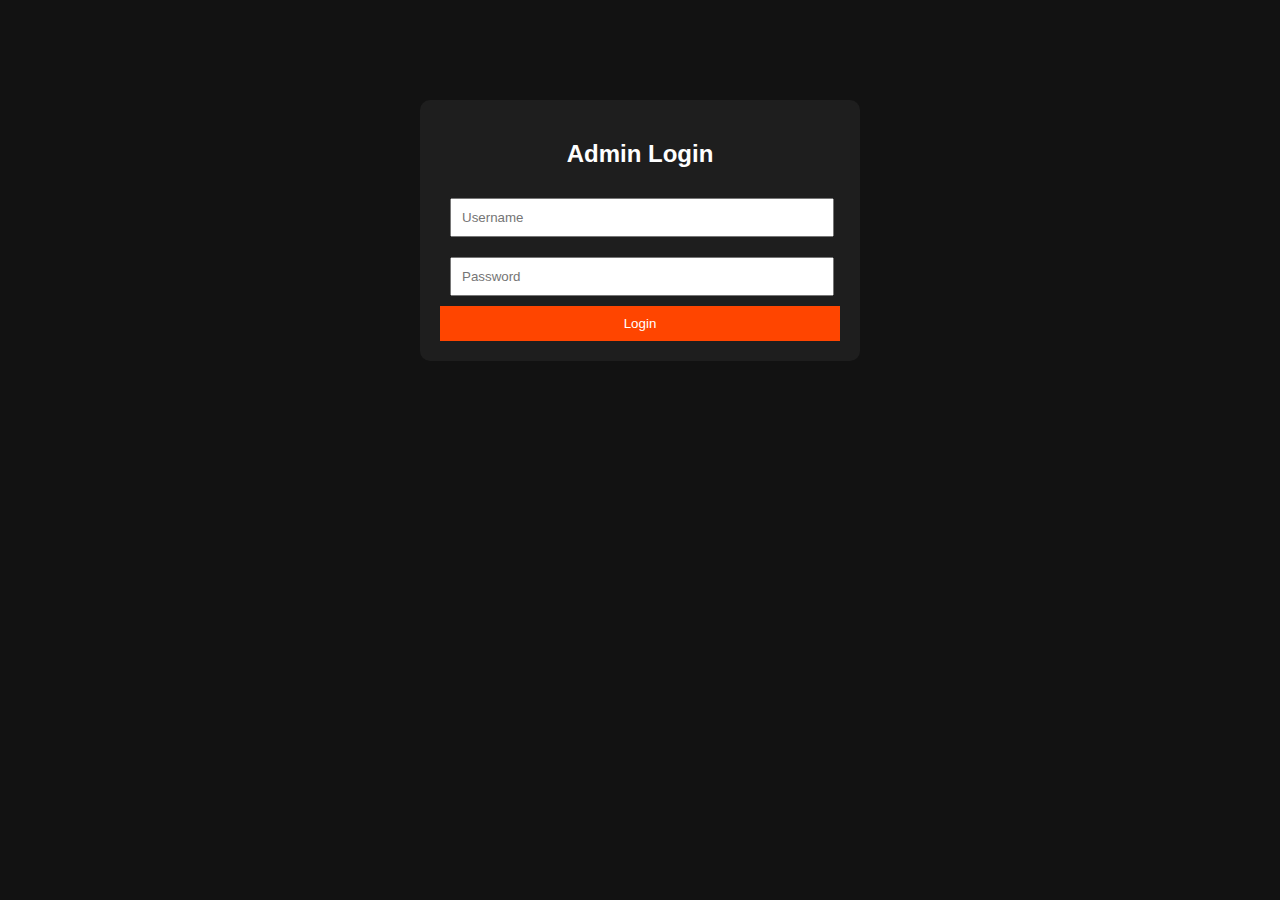
<file: admin-login.html>
<!DOCTYPE html>
<html lang="en">
<head>
    <meta charset="UTF-8">
    <meta name="viewport" content="width=device-width, initial-scale=1.0">
    <title>Admin Login</title>
    <link rel="stylesheet" href="styles.css">
</head>
<body>

<div class="login-container">
    <h2>Admin Login</h2>
    <input type="text" id="username" placeholder="Username">
    <input type="password" id="password" placeholder="Password">
    <button onclick="login()">Login</button>
    <p id="error-msg" style="color: red; display: none;">Invalid credentials!</p>
</div>

<script>
    function login() {
        let user = document.getElementById("username").value;
        let pass = document.getElementById("password").value;

        // Hardcoded Admin Credentials
        if (user === "admin" && pass === "1234") {
            localStorage.setItem("admin", "loggedIn");  // Save login status
            window.location.href = "admin-panel.html";  // Redirect to admin panel
        } else {
            document.getElementById("error-msg").style.display = "block"; // Show error
        }
    }
</script>

</body>
</html>
</file>
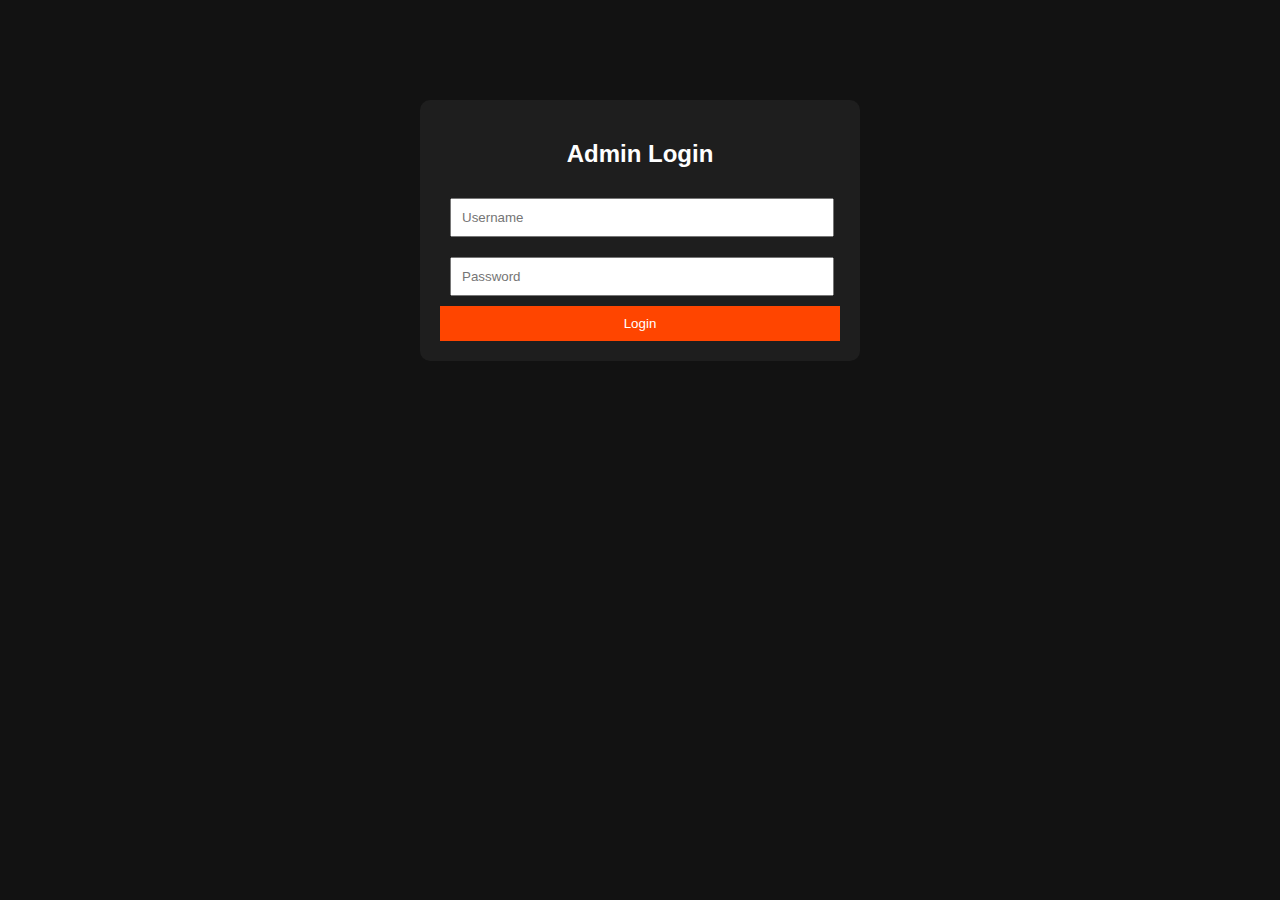
<file: test.html>
<!DOCTYPE html>
<html lang="en">
<head>
    <meta charset="UTF-8">
    <meta name="viewport" content="width=device-width, initial-scale=1.0">
    <title>Admin Panel</title>
    <link rel="stylesheet" href="styles.css">
</head>
<body onload="checkLogin()">

<header>
    <h1>Admin Panel</h1>
    <button onclick="logout()">Logout</button>
</header>

<div class="container">
    <h2>Welcome, Admin!</h2>
    <p>Manage users and tournaments here.</p>
</div>

<script>
    function checkLogin() {
        if (localStorage.getItem("admin") !== "loggedIn") {
            window.location.href = "admin-login.html"; // Redirect to login page if not logged in
        }
    }

    function logout() {
        localStorage.removeItem("admin");  // Clear login status
        window.location.href = "admin-login.html"; // Redirect to login
    }
</script>

</body>
</html>
</file>
<file: styles.css>
/* General Styles */
body {
    margin: 0;
    padding: 0;
    font-family: Arial, sans-serif;
    background-color: #121212;
    color: white;
}

/* Login Page */
.login-container {
    width: 100%;
    max-width: 400px;
    margin: 100px auto;
    background: #1e1e1e;
    padding: 20px;
    text-align: center;
    border-radius: 10px;
}

input {
    width: 90%;
    padding: 10px;
    margin: 10px;
}

button {
    width: 100%;
    padding: 10px;
    background: #ff4500;
    color: white;
    border: none;
    cursor: pointer;
}

/* Admin Panel */
.container {
    padding: 20px;
    text-align: center;
}
</file>
